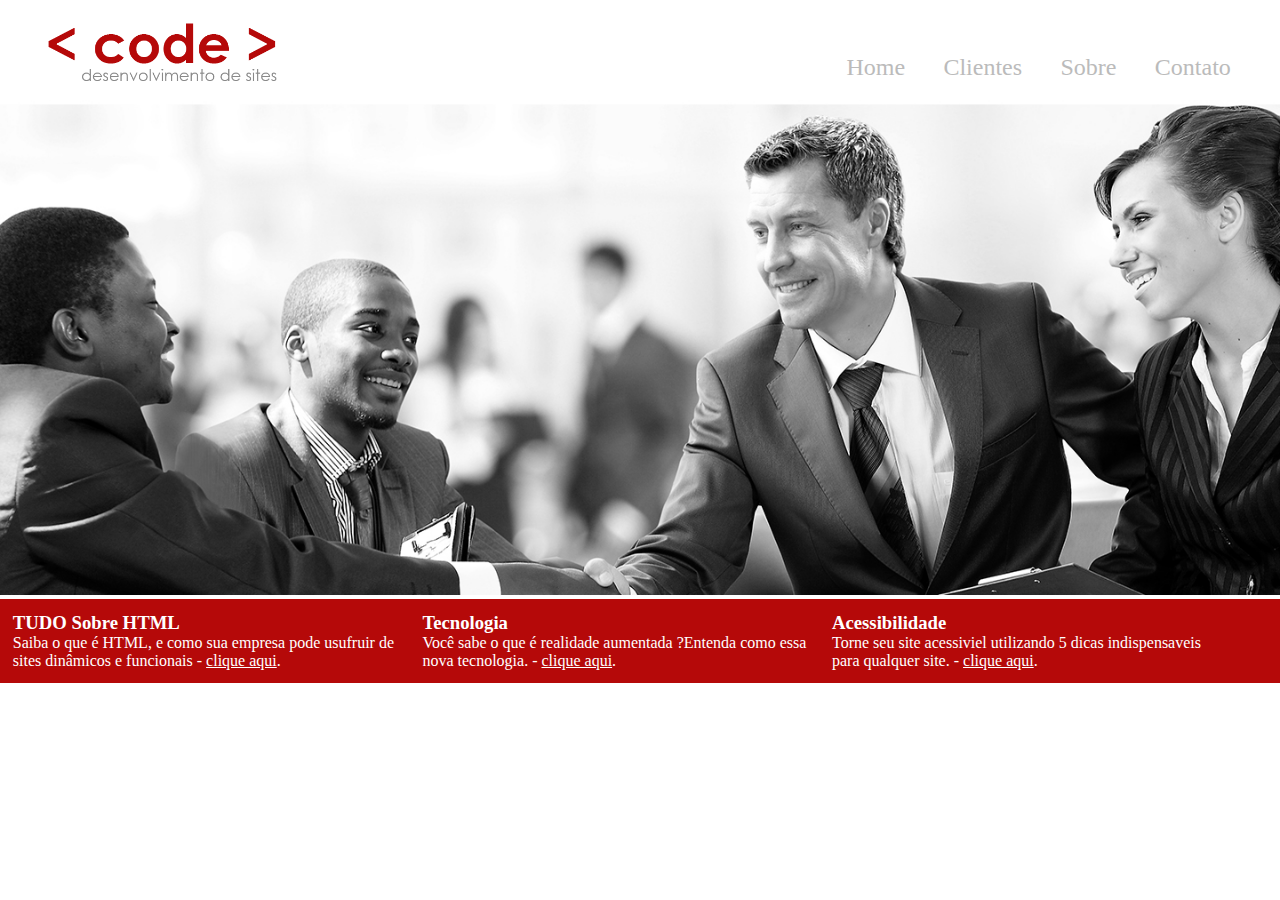
<file: Site_Final/index.html>
<!DOCTYPE html>
<html lang="en">
<head>
    <meta charset="UTF-8">
    <meta http-equiv="X-UA-Compatible" content="IE=edge">
    <meta name="viewport" content="width=device-width, initial-scale=1.0">
    <link rel="stylesheet" type="text/css" href="css/folhadeestilo.css" media="">
    <title>Code - Desenvolvimento de site</title>
</head>
<body>
    <div class="principal">
        <header> <!--cabeçalho da página-->
            <div class="logo">
                <a href="index.html">
                    <img src="imagens/logo.png" alt="logo site">
                </a>
            </div>
            <nav>
                <ul>
                    <li><a href="index.html">Home</a></li>
                    <li><a href="clientes.html">Clientes</a></li>
                    <li><a href="sobre.html">Sobre</a></li>
                    <li><a href="contato.html">Contato</a></li>
                </ul>
            </nav>
        </header>
        <section id="banner">
            <img src="imagens/banner.jpg" alt="banner-topo">
        </section>

        <div id="openmodal" class="modalDialog">
            <div>
                <a href="#close" class="close">X</a>
                <h1>Tudo Sobre HTML</h1>
                <p><strong>HTML</strong><i>(abreviação para a expressão inglesa <i>Hypertext Markup Language</i>, que 
                significa Linguagem de Marcação de Hipertexto)</i> é uma linguagem de marcação utilizada na 
                construção de páginas web. Documentos HTML podem ser interpretados por navegadores. <i>wikipedia.org - acesso 09/2016</i></p>
                <img src="imagens/html5.png" alt="logo html">
            </div>
        </div>
        <div id="openmodal1" class="modalDialog">
            <div>
                <a href="#close" title="Close" class="close">X</a>
                <h1>Tecnologia - Realidade Aumentada</h1>
                <p>De uma forma simples <b>Realidade Aumentada</b> é uma tecnologia que permite o mundo
                virtual seja misturado ao real, possibilitando maior interação e abrindo uma nova dimensão na maneira
                como nós executamos tarefas, ou mesmo as que nós incubimos às máquinas. Assim se você
                pensava que objetos pulando para fora da tela eram elementos de filmes de ficção cientifíco, está
                na hora de mudar seus conceitos. Aliás, o que acontece com a <b>Realidade Aumentada</b> é o 
                contrário: você pulará para dentro do mundo virtual para interagir com objetos que só estão 
                limitados à sua imaginação. - <i>tecmundo.com.br/realidade-aumentada - acesso 09/2016</i></p>
                

            </div>
        </div>
        <div id="openmodal2" class="modalDialog">
            <div>
                <a href="#close" title="Close" class="close">X</a>
                <h1>Acessibilidade</h1>
                <p><b>Acessibilidade</b> na web significa que as pessoas com deficiência podem usar a web. Mais especimente,
                a acessibilidade na web significa que as pessoas com deficiência podem perceber, entender, navegar, interagir e
                contrinuir para web. Ela também beneficia outras pessoas idosas com capacidade em mudança devido ao 
                envelhecimento - <i>w3c.br/ - acesso 09/2016</i></p>
            </div>
        </div>
        <!--rodapé da página-->
        <footer>
            <div class="footer-text">
                <h3>TUDO Sobre HTML</h3>
                <p>Saiba o que é HTML, e como sua empresa pode usufruir de sites dinâmicos e funcionais - <a href="#openmodal">clique aqui</a>.</p>
            </div>
            <div class="footer-text">
                <h3>Tecnologia</h3>
                <p>Você sabe o que é realidade aumentada ?Entenda como essa nova tecnologia. - <a href="#openmodal1">clique aqui</a>.</p>
            </div>
            <div class="footer-text">
                <h3>Acessibilidade</h3>
                <p>Torne seu site acessiviel utilizando 5 dicas indispensaveis para qualquer site. - <a href="#openmodal2">clique aqui</a>.</p>
            </div>

        </footer>
    </div>
    
</body>
</html>
</file>
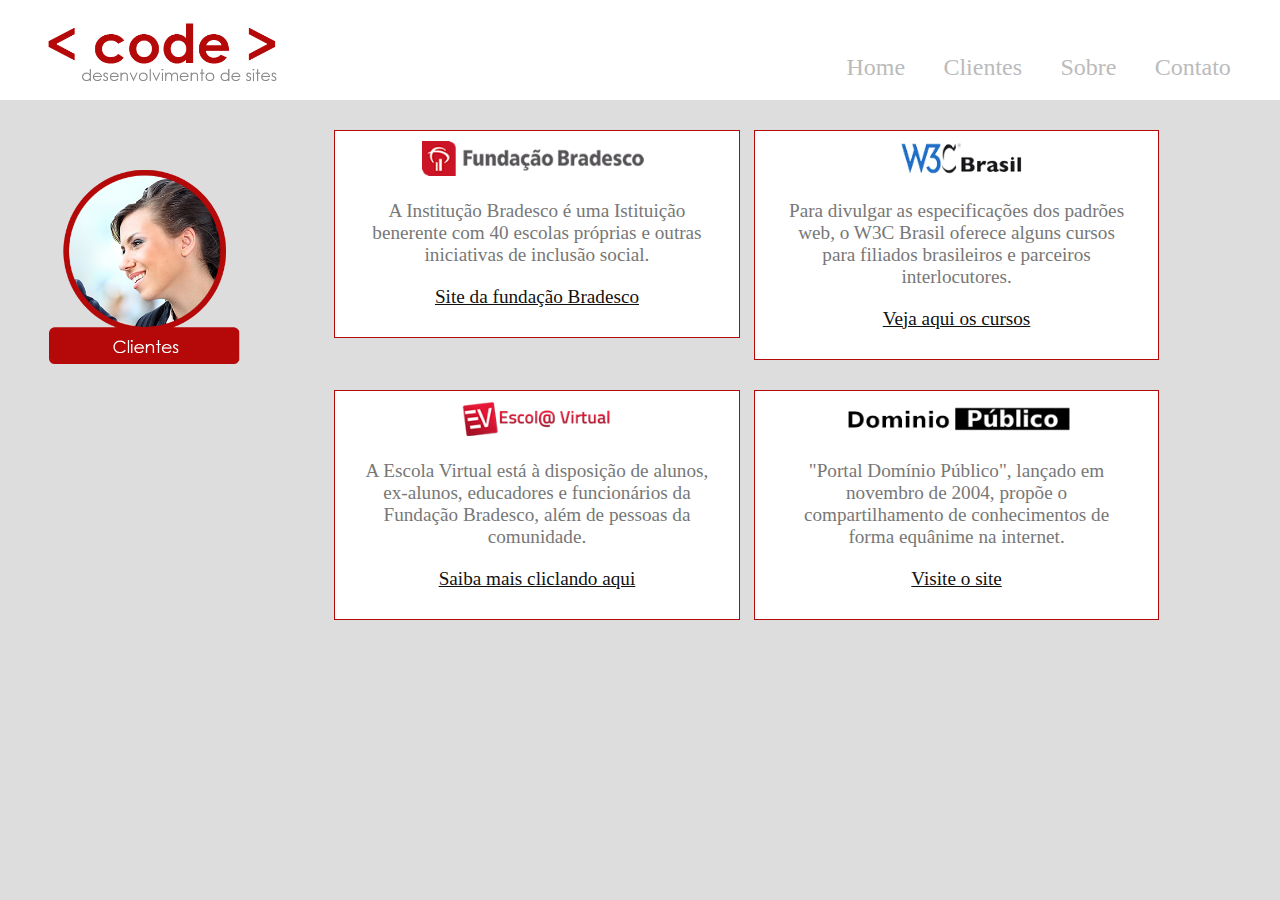
<file: Site_Final/clientes.html>
<!DOCTYPE html>
<html lang="en">
<head>
    <meta charset="UTF-8">
    <meta http-equiv="X-UA-Compatible" content="IE=edge">
    <meta name="viewport" content="width=device-width, initial-scale=1.0">
    <link rel="stylesheet" type="text/css" href="css/folhadeestilo.css">
    <title>Code - Clientes</title>
</head>
<body class="color-page">
    <div class="principal" id="topo">
        <header> <!--cabeçalho da página-->
            <div class="logo">
                <a href="index.html">
                    <img src="imagens/logo.png" alt="logo site">
                </a>
            </div>
            <nav>
                <ul>
                    <li><a href="index.html">Home</a></li>
                    <li><a href="#topo">Clientes</a></li>
                    <li><a href="sobre.html">Sobre</a></li>
                    <li><a href="contato.html">Contato</a></li>
                </ul>
            </nav>
        </header>
        <div class="img-titulo"><img src="imagens/clientes.png" alt="imagem de clientes"></div>
        <section id="clientes-code">
            <div class="config-clientes">
                <img src="imagens/cliente1.png" alt="Fundação Bradesco">
                <p>A Institução Bradesco é uma Istituição benerente com 40 escolas próprias e 
                outras iniciativas de inclusão social.</p>
                <p><a href="http://fundacao.bradesco/" target="_blank">Site da fundação Bradesco</a></p>
            </div>

            <div class="config-clientes">
                <img src="imagens/cliente2.png" alt="W3C Brasil">
                <p>Para divulgar as especificações dos padrões web, o W3C Brasil oferece alguns cursos para
                filiados brasileiros e parceiros interlocutores.</p>
                <p><a href="http://www.w3c.br/Cursos/" target="_blank">Veja aqui os cursos</a></p>
            </div>
            
            <div class="config-clientes">
                <img src="imagens/cliente3.png" alt="Escola Virtual">
                <p>A Escola Virtual está à disposição de alunos, ex-alunos, educadores e funcionários da 
                Fundação Bradesco, além de pessoas da comunidade.</p>
                <p><a href="http://www.ev.org.br/" target="_blanck">Saiba mais cliclando aqui</a></p>
            </div>
            
            <div class="config-clientes">
                <img src="imagens/cliente4.png" alt="Domínio público">
                <p> "Portal Domínio Público", lançado em novembro de 2004, propõe o compartilhamento de
                conhecimentos de forma equânime na internet.</p>
                <p><a href="http://www.dominiopublico.gov.br/" target="_blank">Visite o site</a></p>
            </div>
        </section>
    </div>
    
</body>
</html>
</file>
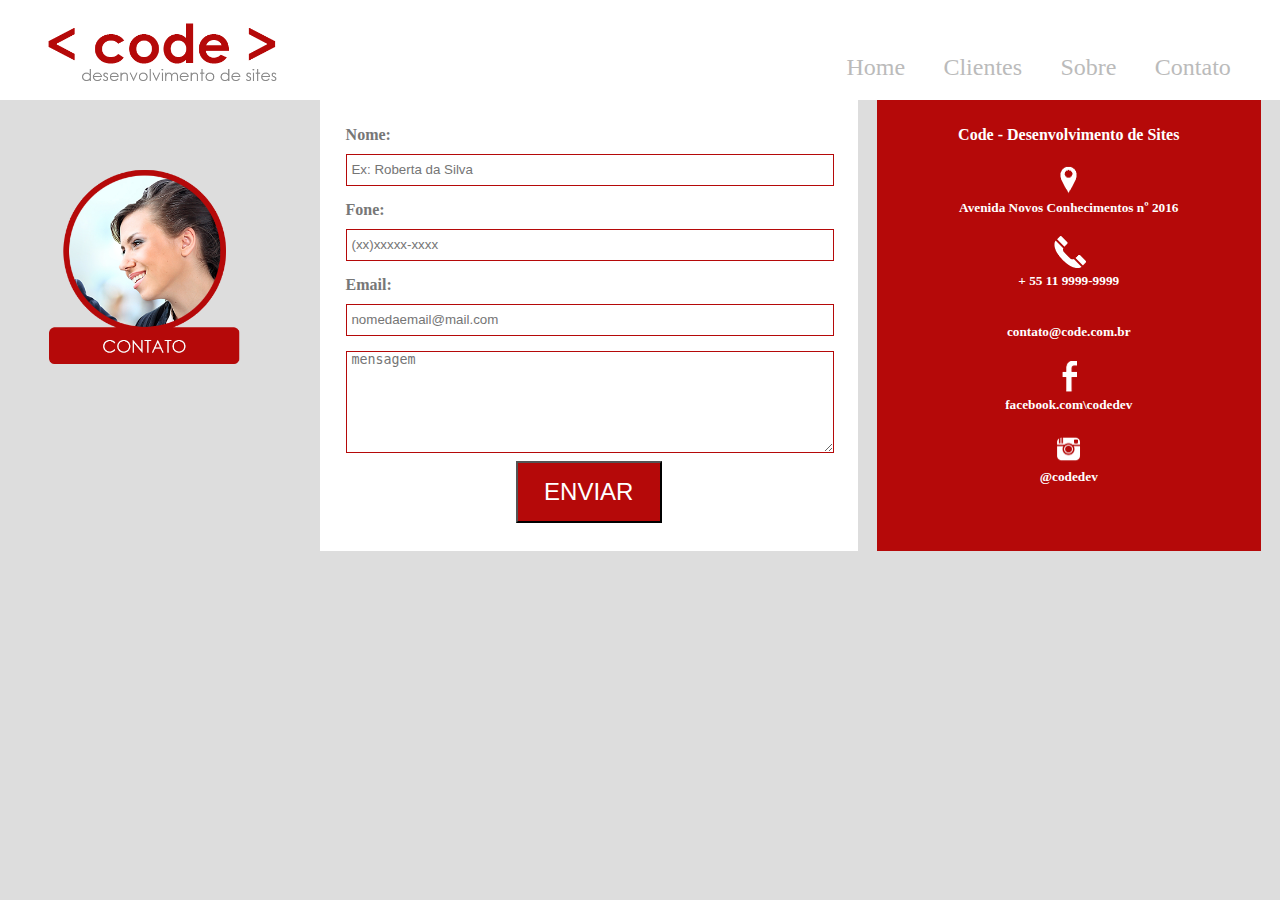
<file: Site_Final/contato.html>
<!DOCTYPE html>
<html lang="en">
<head>
    <meta charset="UTF-8">
    <meta http-equiv="X-UA-Compatible" content="IE=edge">
    <meta name="viewport" content="width=device-width, initial-scale=1.0">
    <link rel="stylesheet" type="text/css" href="css/folhadeestilo.css">
    <title>Code - Contato</title>
</head>
<body class="color-page">
    <div class="principal" id="topo">
        <header> <!--cabeçalho da página-->
            <div class="logo">
                <a href="index.html">
                    <img src="imagens/logo.png" alt="logo site">
                </a>
            </div>
            <nav>
                <ul>
                    <li><a href="index.html">Home</a></li>
                    <li><a href="clientes.html">Clientes</a></li>
                    <li><a href="sobre.html">Sobre</a></li>
                    <li><a href="#topo">Contato</a></li>
                </ul>
            </nav>
        </header>
        <div class="img-titulo"><img src="imagens/contato.png" alt="imagem de contato"></div>
        <section id="txt-contato">
            <form name="meu_form" id="meu_form">
                <p class="nome">
                    <label for="nome">Nome:</label><br>
                    <input type="text" id="nomeid" placeholder="Ex: Roberta da Silva" required="required" name="nome" />
                </p>
                <p class="fone">
                    <label for="fone">Fone:</label><br>
                    <input type="phone" id="foneid" placeholder="(xx)xxxxx-xxxx" name="fone" />
                </p>
                <p>
                    <label for="email">Email:</label><br>
                    <input type="email" id="emailid" placeholder="nomedaemail@mail.com" name="email" required="required" />
                </p>
                <p>
                    <textarea placeholder="mensagem" required="required"></textarea>
                </p>
                <button type="submit" form="meu_form">ENVIAR</button>
            </form>
            <div id="conta-data">
                <h4>Code - Desenvolvimento de Sites </h4>
                <h5><img src="imagens/icoadress.png" alt="endereço"><br> Avenida Novos Conhecimentos nº 2016</h5>
                <h5><img src="imagens/icoTelefone.png" alt="telefone"><br>+ 55 11 9999-9999</h5>
                <h5><br>contato@code.com.br</h5>
                <h5><img src="imagens/icoface.png" alt="facebook"><br>facebook.com\codedev</h5>
                <h5><img src="imagens/icoinsta.png" alt="instagram"><br>@codedev</h5>
            </div>
        </section>
    </div>
    
</body>
</html>
</file>
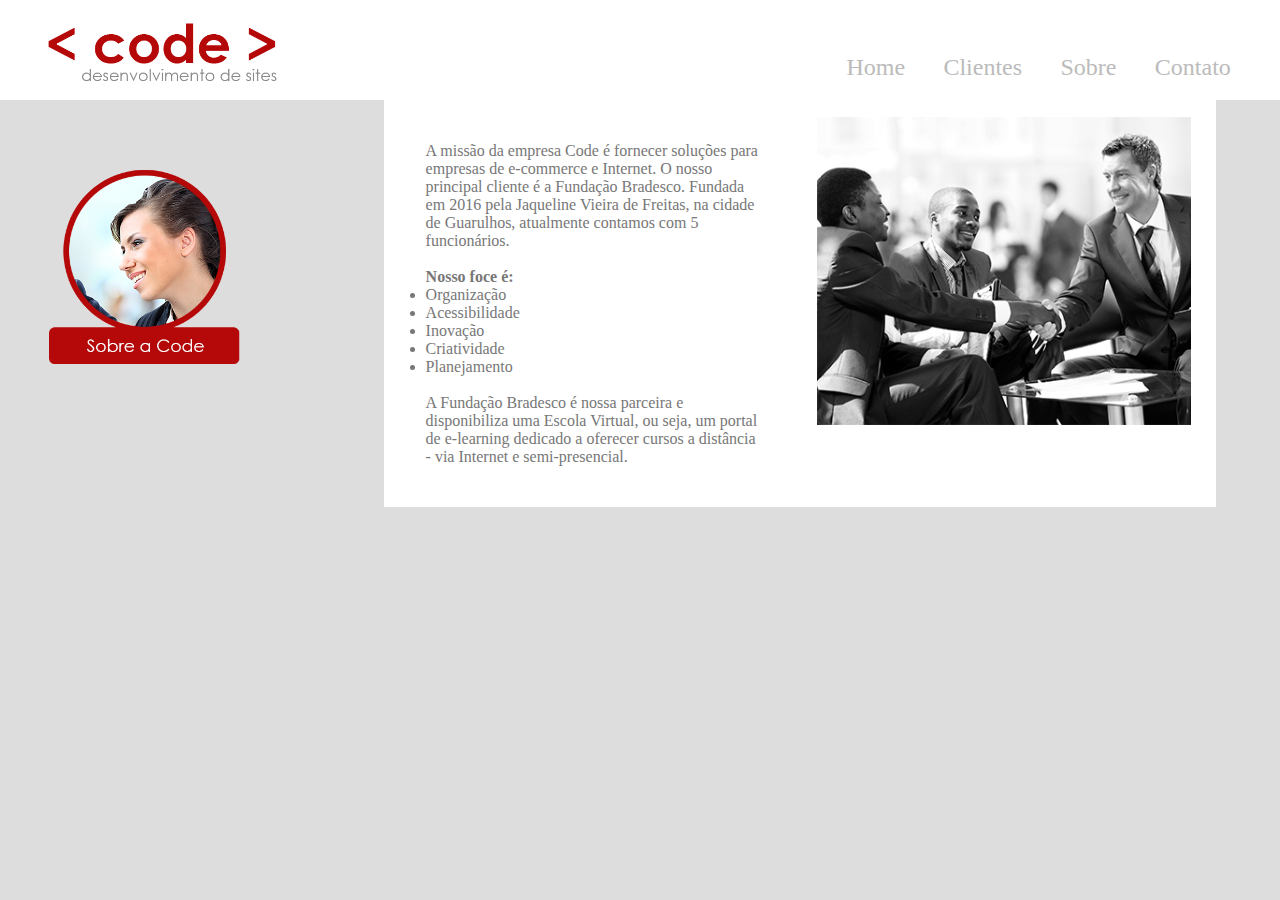
<file: Site_Final/sobre.html>
<!DOCTYPE html>
<html lang="en">
<head>
    <meta charset="UTF-8">
    <meta http-equiv="X-UA-Compatible" content="IE=edge">
    <meta name="viewport" content="width=device-width, initial-scale=1.0">
    <link rel="stylesheet" type="text/css" href="css/folhadeestilo.css">
    <title>Code - Sobre</title>
</head>
<body class="color-page">
    <div class="principal" id="topo">
        <header> <!--cabeçalho da página-->
            <div class="logo">
                <a href="index.html">
                    <img src="imagens/logo.png" alt="logo site">
                </a>
            </div>
            <nav>
                <ul>
                    <li><a href="index.html">Home</a></li>
                    <li><a href="clientes.html">Clientes</a></li>
                    <li><a href="#topo">Sobre</a></li>
                    <li><a href="contato.html">Contato</a></li>
                </ul>
            </nav>
        </header>
        <div class="img-titulo"><img src="imagens/sobre.png" alt="imagem de sobre"></div>
    </div>
    <section id="container-sobre" class="principal">
        <div id="txt-sobre">
            <p>A missão da empresa Code é fornecer soluções para empresas de e-commerce e Internet. O nosso principal cliente é a Fundação Bradesco. Fundada em 2016 pela Jaqueline Vieira de Freitas,
            na cidade de Guarulhos, atualmente contamos com 5 funcionários.<br><br>
            <strong>Nosso foce é:</strong>
            </p><br>
            <p><dl>
                    <li>Organização</li>
                    <li>Acessibilidade</li>
                    <li>Inovação</li>
                    <li>Criatividade</li>
                    <li>Planejamento</li>
                </dl><br>
            </p>
            <p>A Fundação Bradesco é nossa parceira e disponibiliza uma Escola Virtual, ou seja, um portal de 
            e-learning dedicado a oferecer cursos a distância - via Internet e semi-presencial.</p>

        </div>
        <div id="img-conteudo-sobre">
            <img src="imagens/sobre-img2.jpg" alt="Imagem Ilustrativa Sobre">

        </div>
    </section>
    
</body>
</html>
</file>
<file: Site_Final/css/folhadeestilo.css>
*{margin: 0; padding: 0;} /* Inicia todos os elementos da página com margin 0 e padding 0 */

.principal{font-family: 'Verdana'; color: #777;} /* edição da class principal */

/* definição das propriedades do topo */
header{width: 100%; height: 100px; background-color: #fff; position: relative; top: 0;}

/* definição das propriedades do logo*/
.logo{position: absolute;width: 300px; height: auto;}
.logo img{width: 90%; margin-left: 10%;} /* width 90% de 300% usando técnica de aninhamento */

/*definição das propriedades da tg nav menu*/
nav {position: absolute;right: 30px; bottom: 0px;}
nav ul li {float:left; color:#fff; width:auto; margin:0.8em; font-size:1.5em; font-family:'Verdana'; list-style:none;}
nav ul li a {text-decoration:none; color: #bbb; }
nav ul li a:hover {color:#b13030; }

#banner{width: 100%;}
#banner img{width: 100%; margin-bottom: 0px;} 

/* definir propriedades dos pop up */
.modalDialog{
    position: fixed;
    font-family: 'Verdana'; 
    top: 0; 
    right: 0; 
    bottom: 0; 
    left: 0; 
    background: rgba(181,9,9,0.8); 
    z-index: 9999;
    opacity: 0;
    -webkit-transition: opacity 400ms ease-in;
    -moz-transition: opacity 400ms ease-in;
    transition: opacity 400ms ease-in;
    pointer-events: none;
    display: none;
}
.modalDialog:target{display: block; opacity: 1; pointer-events: auto;}
.modalDialog div {
    width: 500px;
    position: relative;
    margin: 10% auto;
    padding: 5px 20px 13px 20px;
    -webkit-border-radius: 12px;
    -moz-border-radius: 12px;
    border-radius: 10px;
    background-color: #fff;
}
.modalDialog p {margin-top: 5%; margin-bottom: 5%;}
.modalDialog img {width: 50%; position: relative; margin-left: 25%;}

.close{
    background-color: #606061;
    color: #fff;
    line-height: 25px;
    position: absolute;
    right: -12px;
    text-align: center;
    top: -10px;
    width: 24px;
    text-decoration: none;
    font-weight: bold;
    -webkit-border-radius:12px;
    -moz-border-radius:12px;
    border-radius: 12px;
}
.close:hover a{background-color: #b50909;}

/* propiedades do rodapé*/
footer{
    width: 100%; 
    height: 18%; 
    background-color: #b50909; 
    color: #fff;
    position: relative;
    float: left;
    font-family: 'verdana';
}
footer .footer-text{width: 30%; margin: 1%; position: relative; float: left;}
footer .footer-text a{color: #fff;}

/* definição da pagina de clientes, sobre e contatos.*/
.color-page{ background-color: #ddd;}

/* propriedades da página de clientes imagens de titulos*/
.img-titulo{ width: 20%;height: auto; margin-top: 10px; position: relative; float: left; margin-right: 5%;}
.img-titulo img{width: 90%; margin-left: 10%; margin-top: 50px;}

/*definição das propriedades da página clientes*/
#clientes-code{width: 75%; position:relative; float: left;}
#clientes-code .config-clientes{ width: 40%; border: 1px solid #b50909; margin-left: 1.5%; padding: 1%; float: left; margin-top: 30px; background-color: #fff;}
#clientes-code .config-clientes img{ width: 60%; margin-left: 20%; margin-bottom: 20px;}
#clientes-code .config-clientes p{ width: 90%; margin-left: 5%; font-size: 1.2em; margin-bottom: 20px; text-align: center;}
#clientes-code .config-clientes p a{ color: #111;}

/* definição das propriedades da pagina sobre */
#container-sobre{width:65%; margin-left:5%;float: left; position: relative; height: 80%; background-color: #fff; top: 10%;}
#txt-sobre {width:40%; float: left; position: relative; padding: 5% }
#txt-sobre p{width:100%;position: relative;float: left; }
#txt-sobre dl{width: 50%;}
#img-conteudo-sobre{width: 45%; position: relative;float: left; padding: 2%}
#img-conteudo-sobre img{width: 100%;}

/*definições da página contato */
#txt-contato {width: 100%; height: 100%;}
#txt-contato form {width:38%; position: relative; float: left; background-color: #fff; padding: 2%;
top: 5%; min-height: 400px;}
#txt-contato form label {font-weight: bold;}
#txt-contato form input {max-width: 100%; width: 99%; height: 30px; margin-top: 10px;
margin-bottom: 15px; border: solid #b50909 1px; padding-left: 1%;}
#txt-contato form textarea {max-width: 100%; width: 99%; border: solid #b50909 1px; padding-left: 1%;
min-height: 100px;}
#txt-contato form button {width: 30%; height: auto; cursor: pointer; background-color: #b50909;
color: #fff; font-size: 1.5em; padding: 15px 0 15px 0; margin-left: 35%; margin-top: 1%;}

/*definição de contato com a empresa*/
#txt-contato #conta-data{ width: 26%;position: relative; float: left;padding: 2%;background-color: #b50909; color: #fff;top: 5%; margin-left: 1.5%;height:400px;text-align: center;}
#txt-contato #conta-data h4{ color: #fff;text-align: center;}
#txt-contato #conta-data h5{ margin-top: 6%;margin-bottom: 4%; vertical-align: middle;}
#txt-contato #conta-data h5 img{width: 50px;}
</file>
